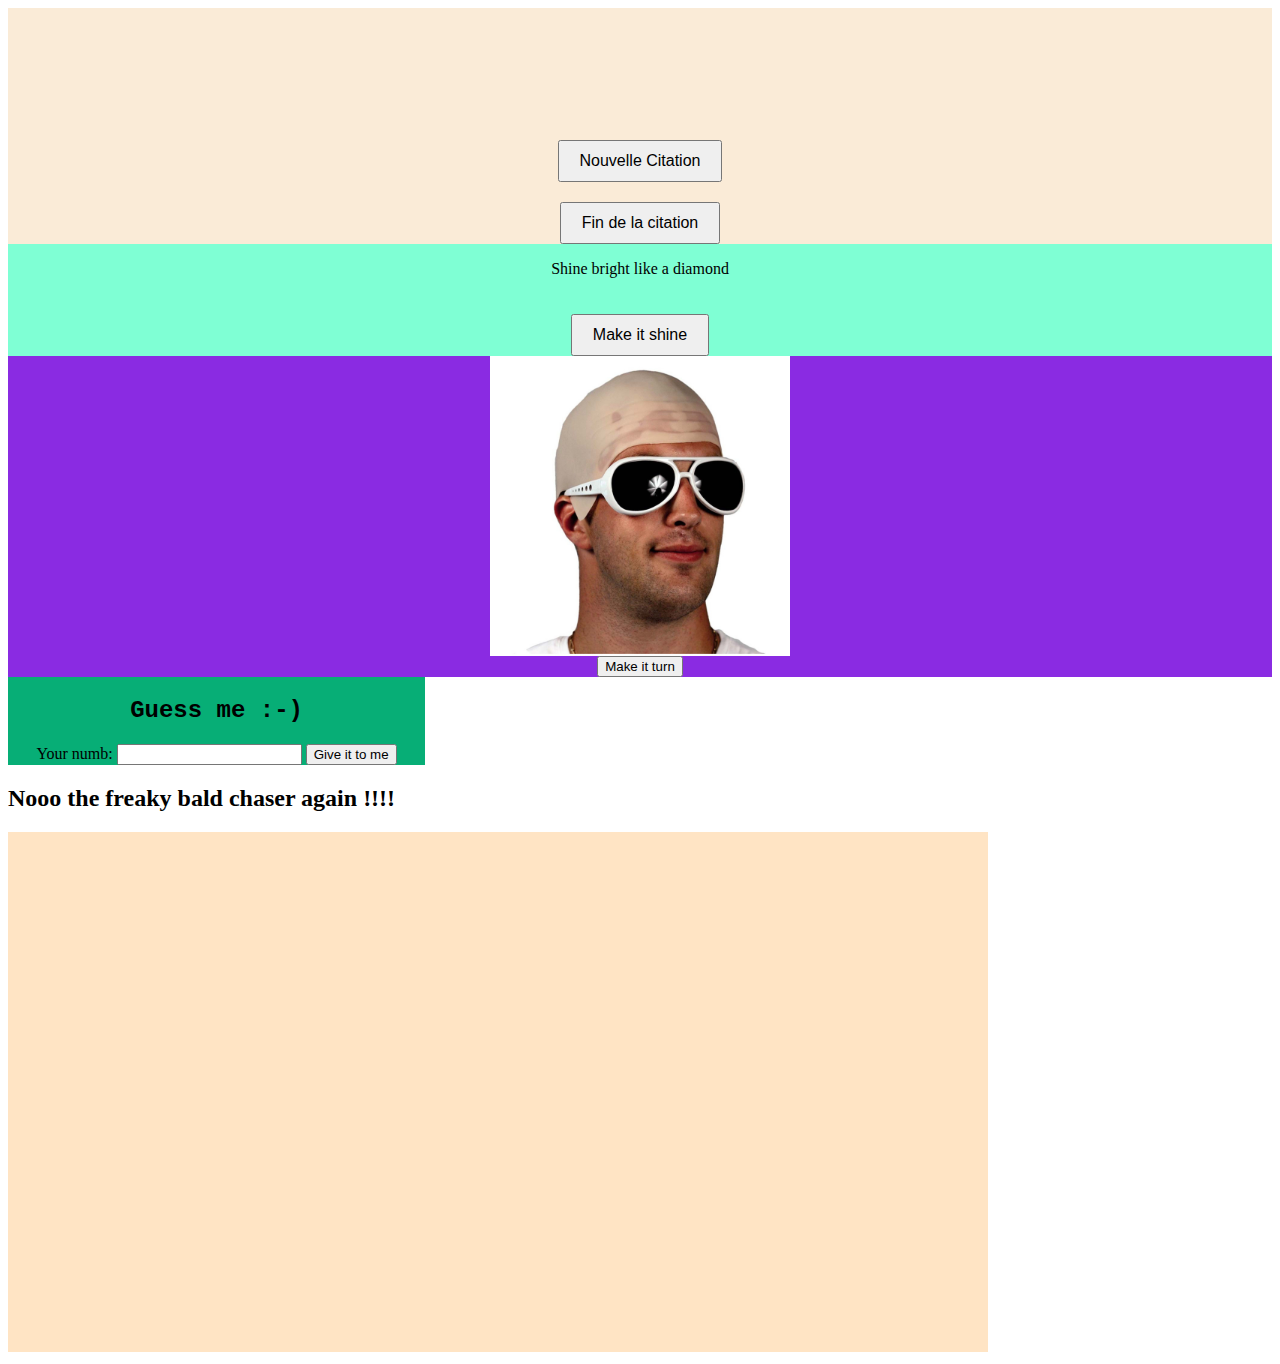
<file: lab/lab.html>
<!DOCTYPE html>
<html lang="fr">
<head>
    <meta charset="UTF-8">
    <meta name="viewport" content="width=device-width, initial-scale=1.0">
    <title>Cooking in the Lab</title>
    <link rel="icon" type="image/gif" href="../images/lab-icon.gif">
    <link rel="stylesheet" href="lab.css">
</head>
<body>
    <div class="quote-container">
        <p class="quote"></p>
        <p class="author"></p>
        <button onclick="generateQuote()" class="quote-button">Nouvelle Citation</button>
        <button onclick="stopQuote()" class="quote-button">Fin de la citation</button>
    </div>
    
    <div class="colored-text-container">
        <p class="colored-text">Shine bright like a diamond</p>
        <button onclick="shineText()" class="quote-button">Make it shine</button>
    </div>
    
    <div class="turning-image-container">
        <img src="../images/crane-chauve.jpg" alt="Turning Image" class="turning-image">
        <button onclick="rotatePicture()" class="turn-button">Make it turn</button>
    </div>

    <div class="number-guess-container">
        <div class="form-container">
            <form id="numberForm">
                <h2>Guess me :-)</h2>
                <label>Your numb:</label>
                <input type="text" id="guess-number-input" required>
                <button id="number-guess-button">Give it to me</button>
            </form>
        </div>
        <div id="guessDisplay"></div>
    </div>

    <div class="first-canvas-container">
        <h2> Nooo the freaky bald chaser again !!!!</h2>
        <canvas id="first-canvas" width="980" height="520"></canvas>
    </div>

    
    <script src="lab.js"></script>
</body>
</html>
</file>
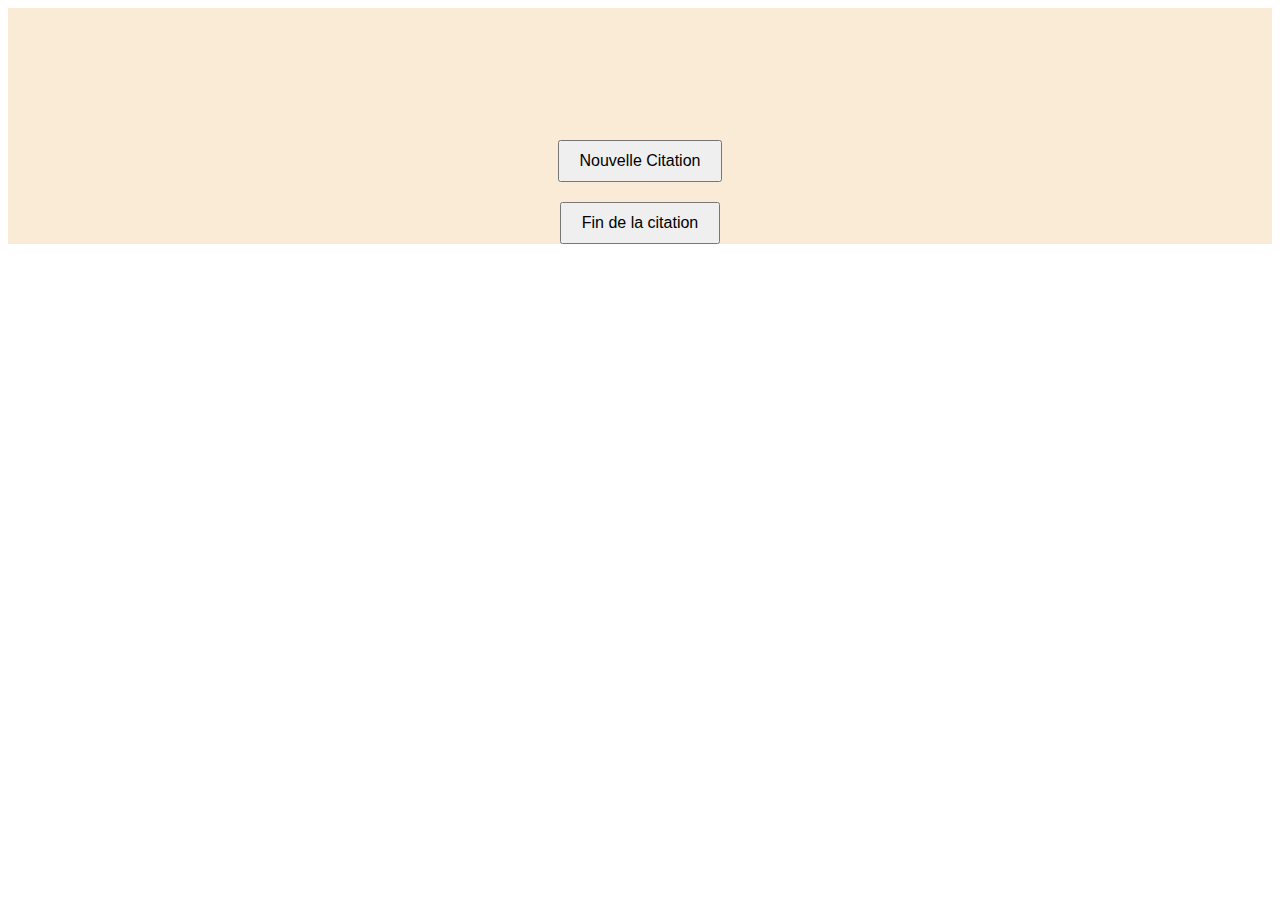
<file: site/lab/lab.html>
<!DOCTYPE html>
<html lang="fr">
<head>
    <meta charset="UTF-8">
    <meta name="viewport" content="width=device-width, initial-scale=1.0">
    <title>Animation de Texte</title>
    <link rel="stylesheet" href="lab.css">
</head>
<body>
    <div class="quote-container">
        <p class="quote"></p>
        <p class="author"></p>
        <button onclick="generateQuote()" class="quote-button">Nouvelle Citation</button>
        <button onclick="stopQuote()" class="quote-button">Fin de la citation</button>
    </div>
    <script src="lab.js"></script>
</body>
</html>
</file>
<file: lab/lab.css>
.quote-container {
    display: flex; /* Utilisation de flexbox pour aligner correctement les éléments */
    flex-direction: column; /* Les éléments à l'intérieur s'empilent verticalement */
    align-items: center; /* Aligne les éléments au centre */
    justify-content: center; /* Centre les éléments horizontalement et verticalement */
    width: 100%; /* Prend toute la largeur disponible */
    box-sizing: border-box; /* S'assure que le padding/margin n'affecte pas la taille de la div */
    background-color: antiquewhite;
}

.quote-button {
    margin-top: 20px; /* Ajoute un espace au-dessus du bouton */
    padding: 10px 20px; /* Définie la taille du bouton */
    font-size: 16px; /* Taille de police du texte du bouton */
    cursor: pointer; /* Change le curseur en main pour indiquer que c'est un bouton cliquable */
}

.quote {
    font-family: 'Arial', sans-serif;   /* Change la police du texte */
    font-size: 40px;                    /* Définit la taille du texte */
    color: #333333;                     /* Change la couleur du texte */
    text-align: center;                 /* Centre le texte */
    line-height: 1.5;                   /* Définit l'espacement entre les lignes */
    text-shadow: 2px 2px 4px rgba(0, 0, 0, 0.1); /* Ajoute une ombre au texte */
}

.letter {
    display: inline-block;
    animation: shake .05s infinite;
}

@keyframes shake {
    from {
        transform: translate(0, 0);
    }
    to {
        transform: translate(var(--shake-x), var(--shake-y));
    }
}



.colored-text-container {
    display: flex; /* Utilisation de flexbox pour aligner correctement les éléments */
    flex-direction: column; /* Les éléments à l'intérieur s'empilent verticalement */
    align-items: center; /* Aligne les éléments au centre */
    justify-content: center; /* Centre les éléments horizontalement et verticalement */
    width: 100%; /* Prend toute la largeur disponible */
    box-sizing: border-box; /* S'assure que le padding/margin n'affecte pas la taille de la div */
    background-color:aquamarine;
}


.shine {
    background-color: whitesmoke;
    display: inline-block;
    font-weight:bolder;
    animation: coloring 2s infinite;
}


@keyframes coloring {
    0% {
        color: rgb(var(--r), var(--g), var(--b));
    }
    50% {
        color: rgb(0, var(--g), 125);
    }
    100% {
        color: rgb(var(--r), var(--g), var(--b));
    }
}



.turning-image-container {
    perspective: 1500px; 
    background-color:blueviolet;
    align-items: center;
    box-sizing: border-box; /* S'assure que le padding/margin n'affecte pas la taille de la div */
    flex-direction: column; /* Les éléments à l'intérieur s'empilent verticalement */
    align-items: center;
    display: flex;
}

.turning-image {
    width: 300px; /* Adjust to your image size */
    transform-origin: center;
    transition: transform 0.5s ease-in-out;
    transform-style: preserve-3d; /* Enables 3D transformations */
    display: block;
    margin-left: auto;
    margin-right: auto;
    box-shadow: #333333 33px;
}

.turning-image.animate {
    animation: turn 4s infinite;
}

@keyframes turn {
    0% {
        transform: rotateX(0deg) scaleY(1);
    }
    50% {
        transform: rotateX(180deg) scaleY(1);
    }
    100% {
        transform: rotateX(0deg) scaleY(1);
    }
}

/* ------- Guess Number ------- */
.number-guess-container {
    display: flex; /* Utilisation de flexbox pour aligner correctement les éléments */
    align-items: center; /* Aligne les éléments au centre */
    justify-content: center; /* Centre les éléments horizontalement et verticalement */
    width: 33%; /* Prend toute la largeur disponible */
    box-sizing: border-box; /* S'assure que le padding/margin n'affecte pas la taille de la div */
    background-color:rgb(7, 174, 118);
}

.number-guess-container h2 {
    text-align: center;
    font-family: 'Courier New', Courier, monospace;
}


/* ------- First Canvas ------- */
#first-canvas {
    background-color: bisque;
}
</file>
<file: site/lab/lab.css>
.quote-container {
    display: flex; /* Utilisation de flexbox pour aligner correctement les éléments */
    flex-direction: column; /* Les éléments à l'intérieur s'empilent verticalement */
    align-items: center; /* Aligne les éléments au centre */
    justify-content: center; /* Centre les éléments horizontalement et verticalement */
    width: 100%; /* Prend toute la largeur disponible */
    box-sizing: border-box; /* S'assure que le padding/margin n'affecte pas la taille de la div */
    background-color: antiquewhite;
}

.quote-button {
    margin-top: 20px; /* Ajoute un espace au-dessus du bouton */
    padding: 10px 20px; /* Définie la taille du bouton */
    font-size: 16px; /* Taille de police du texte du bouton */
    cursor: pointer; /* Change le curseur en main pour indiquer que c'est un bouton cliquable */
}

.quote {
    font-family: 'Arial', sans-serif;   /* Change la police du texte */
    font-size: 40px;                    /* Définit la taille du texte */
    color: #333333;                     /* Change la couleur du texte */
    text-align: center;                 /* Centre le texte */
    line-height: 1.5;                   /* Définit l'espacement entre les lignes */
    text-shadow: 2px 2px 4px rgba(0, 0, 0, 0.1); /* Ajoute une ombre au texte */
}

.letter {
    display: inline-block;
    animation: shake .05s infinite;
}

@keyframes shake {
    from {
        transform: translate(0, 0);
    }
    to {
        transform: translate(var(--shake-x), var(--shake-y));
    }
}



.colored-text-container {
    display: flex; /* Utilisation de flexbox pour aligner correctement les éléments */
    flex-direction: column; /* Les éléments à l'intérieur s'empilent verticalement */
    align-items: center; /* Aligne les éléments au centre */
    justify-content: center; /* Centre les éléments horizontalement et verticalement */
    width: 100%; /* Prend toute la largeur disponible */
    box-sizing: border-box; /* S'assure que le padding/margin n'affecte pas la taille de la div */
    background-color:aquamarine;
}


.shine {
    background-color: whitesmoke;
    display: inline-block;
    font-weight:bolder;
    animation: coloring 2s infinite;
}


@keyframes coloring {
    0% {
        color: rgb(var(--r), var(--g), var(--b));
    }
    50% {
        color: rgb(0, var(--g), 125);
    }
    100% {
        color: rgb(var(--r), var(--g), var(--b));
    }
}



.turning-image-container {
    perspective: 1500px; 
    background-color:blueviolet;
    align-items: center;
    box-sizing: border-box; /* S'assure que le padding/margin n'affecte pas la taille de la div */
    flex-direction: column; /* Les éléments à l'intérieur s'empilent verticalement */
    align-items: center;
    display: flex;
}

.turning-image {
    width: 300px; /* Adjust to your image size */
    transform-origin: center;
    transition: transform 0.5s ease-in-out;
    transform-style: preserve-3d; /* Enables 3D transformations */
    display: block;
    margin-left: auto;
    margin-right: auto;
    box-shadow: #333333 33px;
}

.turning-image.animate {
    animation: turn 4s infinite;
}

@keyframes turn {
    0% {
        transform: rotateX(0deg) scaleY(1);
    }
    50% {
        transform: rotateX(180deg) scaleY(1);
    }
    100% {
        transform: rotateX(0deg) scaleY(1);
    }
}

/* ------- Guess Number ------- */
.number-guess-container {
    display: flex; /* Utilisation de flexbox pour aligner correctement les éléments */
    align-items: center; /* Aligne les éléments au centre */
    justify-content: center; /* Centre les éléments horizontalement et verticalement */
    width: 33%; /* Prend toute la largeur disponible */
    box-sizing: border-box; /* S'assure que le padding/margin n'affecte pas la taille de la div */
    background-color:rgb(7, 174, 118);
}

.number-guess-container h2 {
    text-align: center;
    font-family: 'Courier New', Courier, monospace;
}


/* ------- First Canvas ------- */
#first-canvas {
    background-color: bisque;
}
</file>
